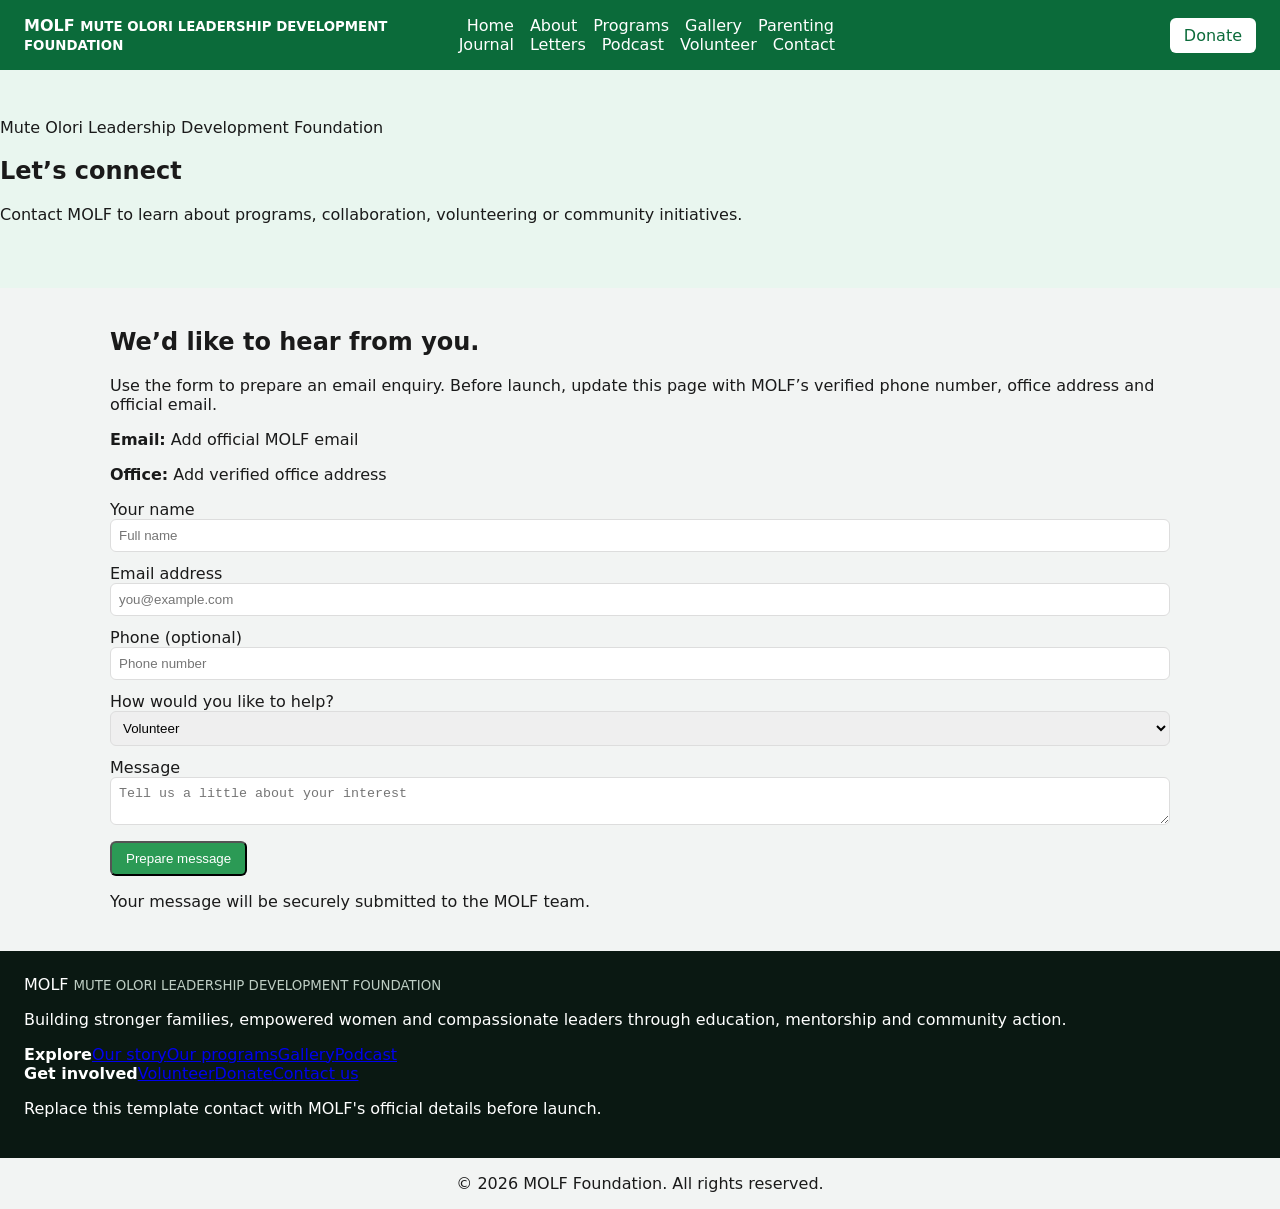
<file: contact.html>
<!doctype html><html lang="en"><head><meta charset="utf-8"><meta name="viewport" content="width=device-width,initial-scale=1"><meta name="description" content="MOLF — Mute Olori Leadership Development Foundation"><title>Contact | MOLF Foundation</title><link rel="stylesheet" href="css/style.css"></head><body><header><nav class="nav"><a class="brand" href="index.html">MOLF <small>MUTE OLORI LEADERSHIP DEVELOPMENT FOUNDATION</small></a><div class="links"><a href="index.html">Home</a><a href="about.html">About</a><a href="programs.html">Programs</a><a href="gallery.html">Gallery</a><a href="the-parenting-journal.html">Parenting Journal</a><a href="letters.html">Letters</a><a href="podcast.html">Podcast</a><a href="volunteer.html">Volunteer</a><a href="contact.html">Contact</a></div><a class="btn" href="donate.html">Donate</a></nav></header><section class="page-hero"><div><div class="eyebrow">Mute Olori Leadership Development Foundation</div><h1 class="page-title">Let’s connect</h1><p>Contact MOLF to learn about programs, collaboration, volunteering or community initiatives.</p></div></section><section class="wrap split"><div><h2>We’d like to hear from you.</h2><p>Use the form to prepare an email enquiry. Before launch, update this page with MOLF’s verified phone number, office address and official email.</p><p><b>Email:</b> Add official MOLF email</p><p><b>Office:</b> Add verified office address</p></div><form class="form" action="submit.php" method="post"><input type="hidden" name="form_type" value="contact"><label>Your name<input name="name" required placeholder="Full name"></label><label>Email address<input name="email" type="email" required placeholder="you@example.com"></label><label>Phone (optional)<input name="phone" placeholder="Phone number"></label><label>How would you like to help?<select name="interest"><option>Volunteer</option><option>Partnership</option><option>Program information</option><option>Other enquiry</option></select></label><label>Message<textarea name="message" required placeholder="Tell us a little about your interest"></textarea></label><button class="btn green" type="submit">Prepare message</button><p class="form-status notice" aria-live="polite">Your message will be securely submitted to the MOLF team.</p></form></section><footer><div class="foot"><div><div class="brand" style="color:#fff">MOLF <small style="color:#bdcdc3">MUTE OLORI LEADERSHIP DEVELOPMENT FOUNDATION</small></div><p>Building stronger families, empowered women and compassionate leaders through education, mentorship and community action.</p></div><div><b>Explore</b><a href="about.html">Our story</a><a href="programs.html">Our programs</a><a href="gallery.html">Gallery</a><a href="podcast.html">Podcast</a></div><div><b>Get involved</b><a href="volunteer.html">Volunteer</a><a href="donate.html">Donate</a><a href="contact.html">Contact us</a><p>Replace this template contact with MOLF's official details before launch.</p></div></div><div class="copyright">© <span data-year></span> MOLF Foundation. All rights reserved.</div></footer><script src="js/script.js"></script></body></html>
</file>
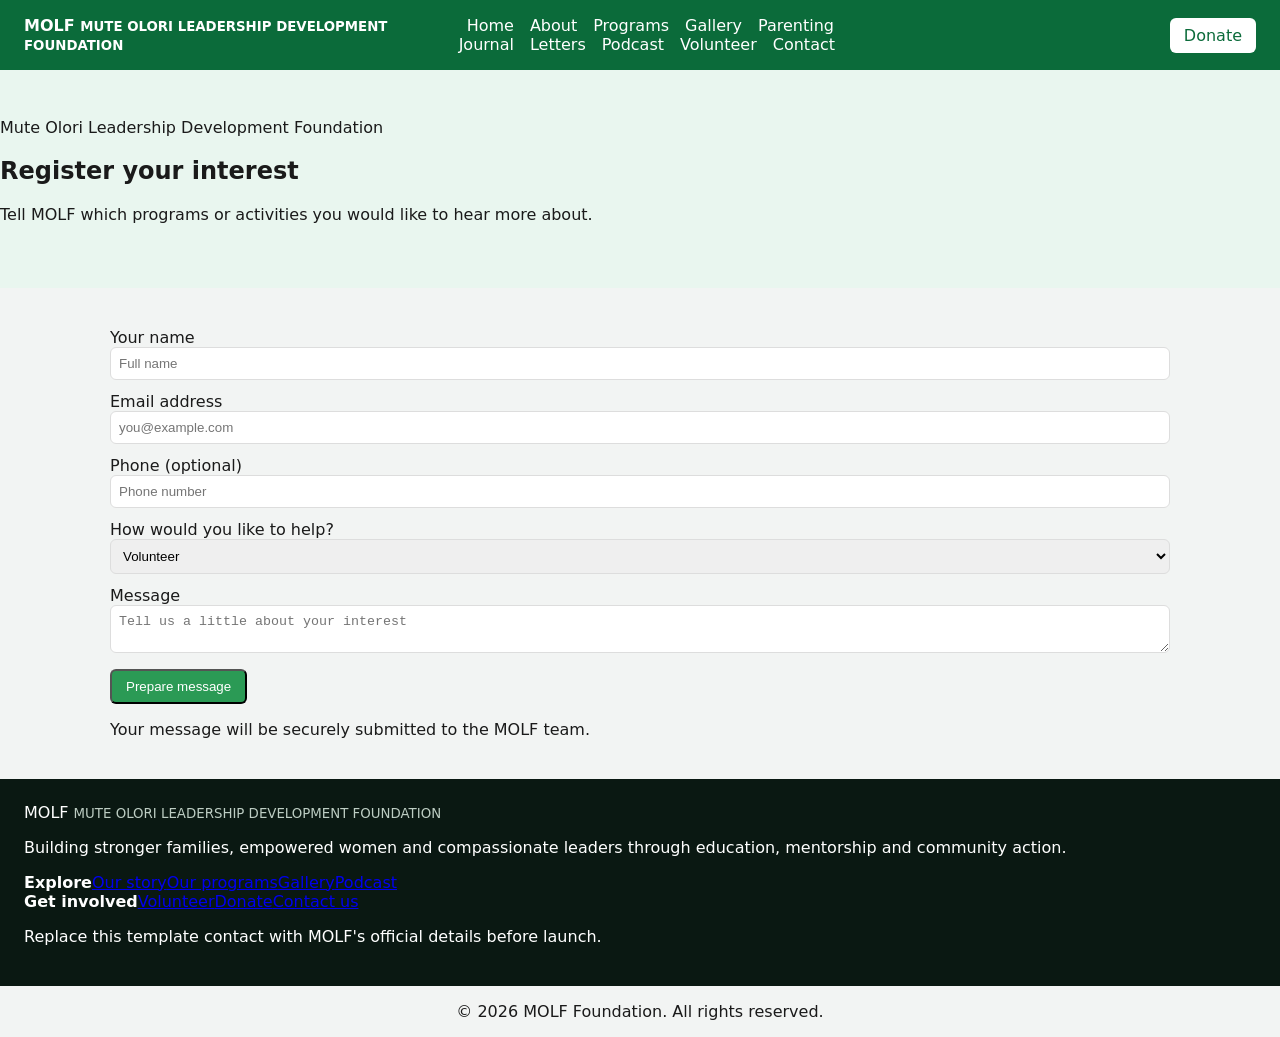
<file: register.html>
<!doctype html><html lang="en"><head><meta charset="utf-8"><meta name="viewport" content="width=device-width,initial-scale=1"><meta name="description" content="MOLF — Mute Olori Leadership Development Foundation"><title>Register interest | MOLF Foundation</title><link rel="stylesheet" href="css/style.css"></head><body><header><nav class="nav"><a class="brand" href="index.html">MOLF <small>MUTE OLORI LEADERSHIP DEVELOPMENT FOUNDATION</small></a><div class="links"><a href="index.html">Home</a><a href="about.html">About</a><a href="programs.html">Programs</a><a href="gallery.html">Gallery</a><a href="the-parenting-journal.html">Parenting Journal</a><a href="letters.html">Letters</a><a href="podcast.html">Podcast</a><a href="volunteer.html">Volunteer</a><a href="contact.html">Contact</a></div><a class="btn" href="donate.html">Donate</a></nav></header><section class="page-hero"><div><div class="eyebrow">Mute Olori Leadership Development Foundation</div><h1 class="page-title">Register your interest</h1><p>Tell MOLF which programs or activities you would like to hear more about.</p></div></section><section class="wrap"><form class="form" action="submit.php" method="post"><input type="hidden" name="form_type" value="registration"><label>Your name<input name="name" required placeholder="Full name"></label><label>Email address<input name="email" type="email" required placeholder="you@example.com"></label><label>Phone (optional)<input name="phone" placeholder="Phone number"></label><label>How would you like to help?<select name="interest"><option>Volunteer</option><option>Partnership</option><option>Program information</option><option>Other enquiry</option></select></label><label>Message<textarea name="message" required placeholder="Tell us a little about your interest"></textarea></label><button class="btn green" type="submit">Prepare message</button><p class="form-status notice" aria-live="polite">Your message will be securely submitted to the MOLF team.</p></form></section><footer><div class="foot"><div><div class="brand" style="color:#fff">MOLF <small style="color:#bdcdc3">MUTE OLORI LEADERSHIP DEVELOPMENT FOUNDATION</small></div><p>Building stronger families, empowered women and compassionate leaders through education, mentorship and community action.</p></div><div><b>Explore</b><a href="about.html">Our story</a><a href="programs.html">Our programs</a><a href="gallery.html">Gallery</a><a href="podcast.html">Podcast</a></div><div><b>Get involved</b><a href="volunteer.html">Volunteer</a><a href="donate.html">Donate</a><a href="contact.html">Contact us</a><p>Replace this template contact with MOLF's official details before launch.</p></div></div><div class="copyright">© <span data-year></span> MOLF Foundation. All rights reserved.</div></footer><script src="js/script.js"></script></body></html>
</file>
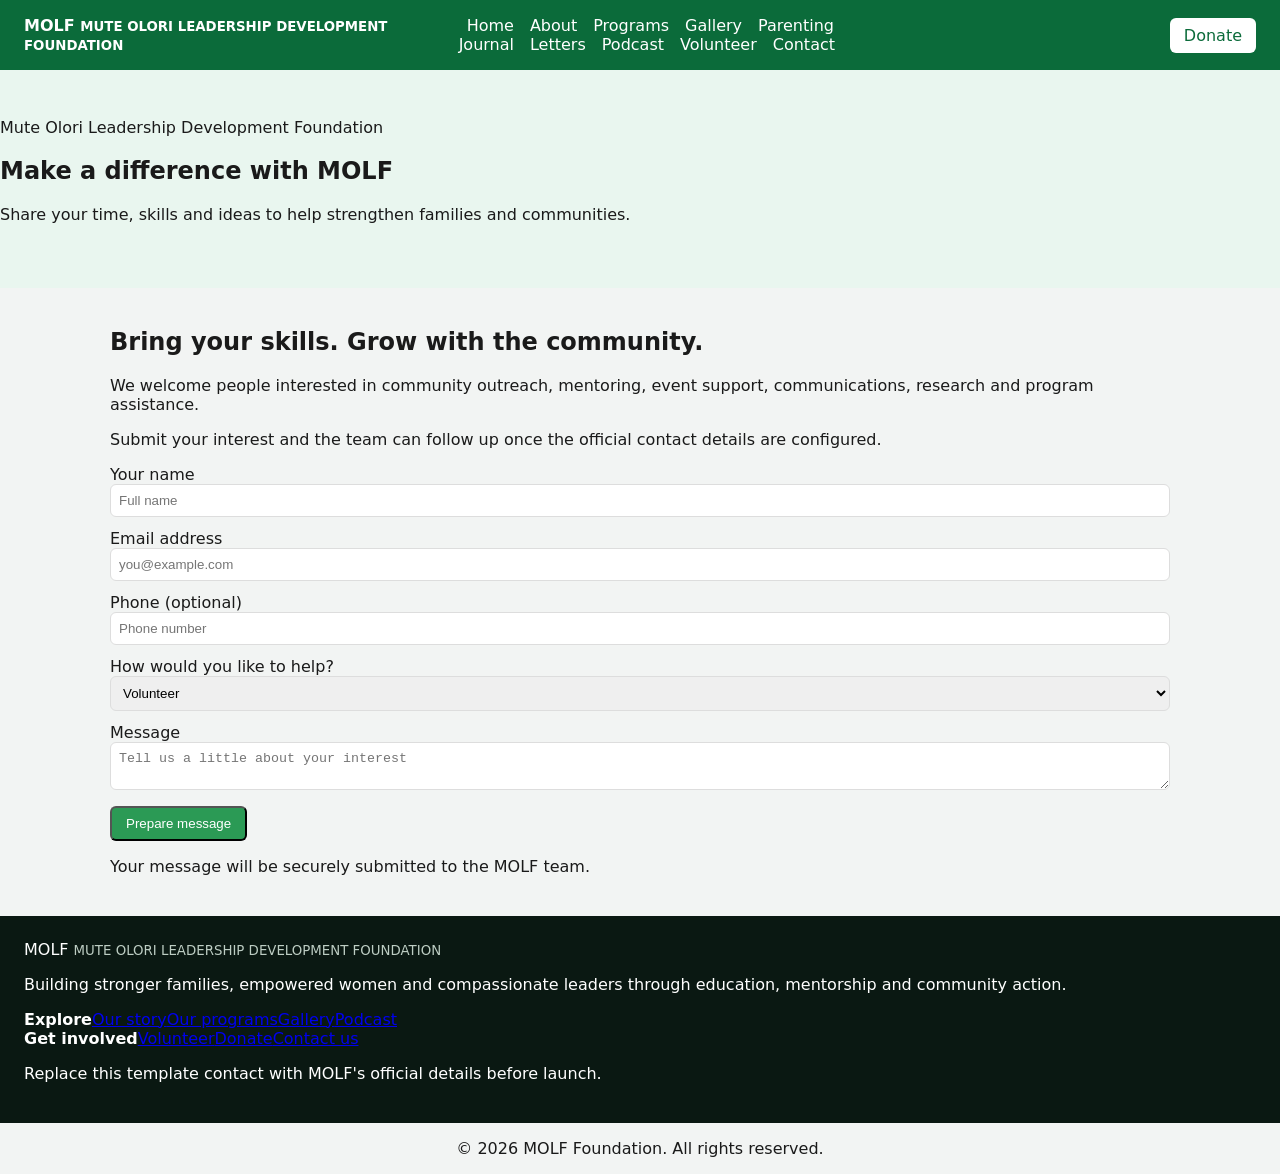
<file: volunteer.html>
<!doctype html><html lang="en"><head><meta charset="utf-8"><meta name="viewport" content="width=device-width,initial-scale=1"><meta name="description" content="MOLF — Mute Olori Leadership Development Foundation"><title>Volunteer | MOLF Foundation</title><link rel="stylesheet" href="css/style.css"></head><body><header><nav class="nav"><a class="brand" href="index.html">MOLF <small>MUTE OLORI LEADERSHIP DEVELOPMENT FOUNDATION</small></a><div class="links"><a href="index.html">Home</a><a href="about.html">About</a><a href="programs.html">Programs</a><a href="gallery.html">Gallery</a><a href="the-parenting-journal.html">Parenting Journal</a><a href="letters.html">Letters</a><a href="podcast.html">Podcast</a><a href="volunteer.html">Volunteer</a><a href="contact.html">Contact</a></div><a class="btn" href="donate.html">Donate</a></nav></header><section class="page-hero"><div><div class="eyebrow">Mute Olori Leadership Development Foundation</div><h1 class="page-title">Make a difference with MOLF</h1><p>Share your time, skills and ideas to help strengthen families and communities.</p></div></section><section class="wrap split"><div><h2>Bring your skills. Grow with the community.</h2><p>We welcome people interested in community outreach, mentoring, event support, communications, research and program assistance.</p><p>Submit your interest and the team can follow up once the official contact details are configured.</p></div><form class="form" action="submit.php" method="post"><input type="hidden" name="form_type" value="volunteer"><label>Your name<input name="name" required placeholder="Full name"></label><label>Email address<input name="email" type="email" required placeholder="you@example.com"></label><label>Phone (optional)<input name="phone" placeholder="Phone number"></label><label>How would you like to help?<select name="interest"><option>Volunteer</option><option>Partnership</option><option>Program information</option><option>Other enquiry</option></select></label><label>Message<textarea name="message" required placeholder="Tell us a little about your interest"></textarea></label><button class="btn green" type="submit">Prepare message</button><p class="form-status notice" aria-live="polite">Your message will be securely submitted to the MOLF team.</p></form></section><footer><div class="foot"><div><div class="brand" style="color:#fff">MOLF <small style="color:#bdcdc3">MUTE OLORI LEADERSHIP DEVELOPMENT FOUNDATION</small></div><p>Building stronger families, empowered women and compassionate leaders through education, mentorship and community action.</p></div><div><b>Explore</b><a href="about.html">Our story</a><a href="programs.html">Our programs</a><a href="gallery.html">Gallery</a><a href="podcast.html">Podcast</a></div><div><b>Get involved</b><a href="volunteer.html">Volunteer</a><a href="donate.html">Donate</a><a href="contact.html">Contact us</a><p>Replace this template contact with MOLF's official details before launch.</p></div></div><div class="copyright">© <span data-year></span> MOLF Foundation. All rights reserved.</div></footer><script src="js/script.js"></script></body></html>
</file>
<file: css/style.css>
/* Minimal stylesheet for the MOLF template. Replace with the project's full design CSS. */
:root{--brand:#0b6b3a;--accent:#2b9a55;--muted:#f4f6f5}
*{box-sizing:border-box}
body{font-family:system-ui,Segoe UI,Helvetica,Arial,sans-serif;margin:0;background:#f2f4f3;color:#1a1a1a}
.nav{display:flex;align-items:center;justify-content:space-between;padding:16px 24px;background:var(--brand);color:#fff}
.nav .brand{font-weight:700;color:#fff;text-decoration:none}
.nav .links a{margin:0 8px;color:#fff;text-decoration:none}
.wrap{max-width:1100px;margin:40px auto;padding:0 20px}
.page-hero{background:#e9f6ef;padding:48px 0}
.section-head{margin-bottom:20px}
.grid{display:grid;grid-template-columns:repeat(auto-fit,minmax(260px,1fr));gap:20px}
.card{background:#fff;border-radius:12px;overflow:hidden}
.card img{width:100%;height:180px;object-fit:cover;display:block}
.card .inside{padding:16px}
.footer,.foot{background:#0a1812;color:#fff;padding:24px}
footer .copyright{text-align:center;padding:16px 0}
.btn{background:#fff;border-radius:6px;padding:8px 14px;color:var(--brand);text-decoration:none}
.btn.green{background:var(--accent);color:#fff}
.form label{display:block;margin-bottom:12px}
.form input,.form textarea,.form select{width:100%;padding:8px;border:1px solid #ddd;border-radius:6px}
.gallery{display:grid;grid-template-columns:repeat(auto-fit,minmax(220px,1fr));gap:12px}
.gallery figure{margin:0;background:#fff;border-radius:8px;overflow:hidden}
.gallery img{width:100%;height:160px;object-fit:cover;display:block}
.filters{margin:12px 0}
.filters button{margin-right:8px;padding:8px 10px;border-radius:6px;border:1px solid #ccc;background:#fff}
.filters button.active{background:var(--brand);color:#fff;border-color:var(--brand)}
</file>
